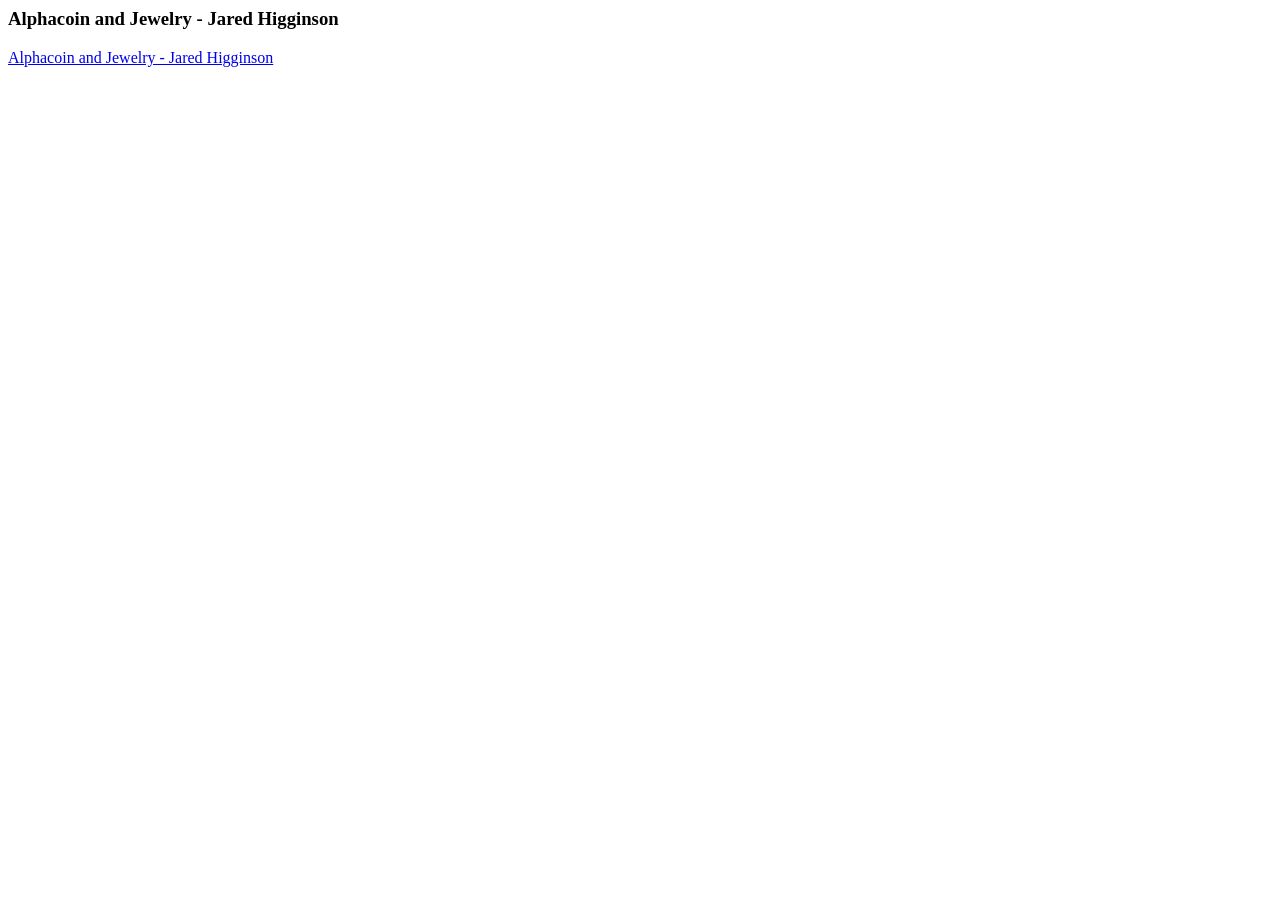
<file: Website Dev/Alphacoin and Jewelry - Jared Higginson.html>
<!DOCTYPE NETSCAPE-Bookmark-file-1>
<!-- This is an automatically generated file.
It will be read and overwritten.
DO NOT EDIT! -->
<META HTTP-EQUIV="Content-Type" CONTENT="text/html; charset=UTF-8">
<TITLE>Shortcut</TITLE>
<DL><p>
  <DT><H3>Alphacoin and Jewelry - Jared Higginson</H3>
  <DL><p>
    <DT><A HREF="https://drive.google.com/open?id=13bYeFJWnm66SZf-5ZtqCp-NBFc8viwl5" ADD_DATE="1773996873">Alphacoin and Jewelry - Jared Higginson</A>
  </DL><p>
</DL><p>
</file>
